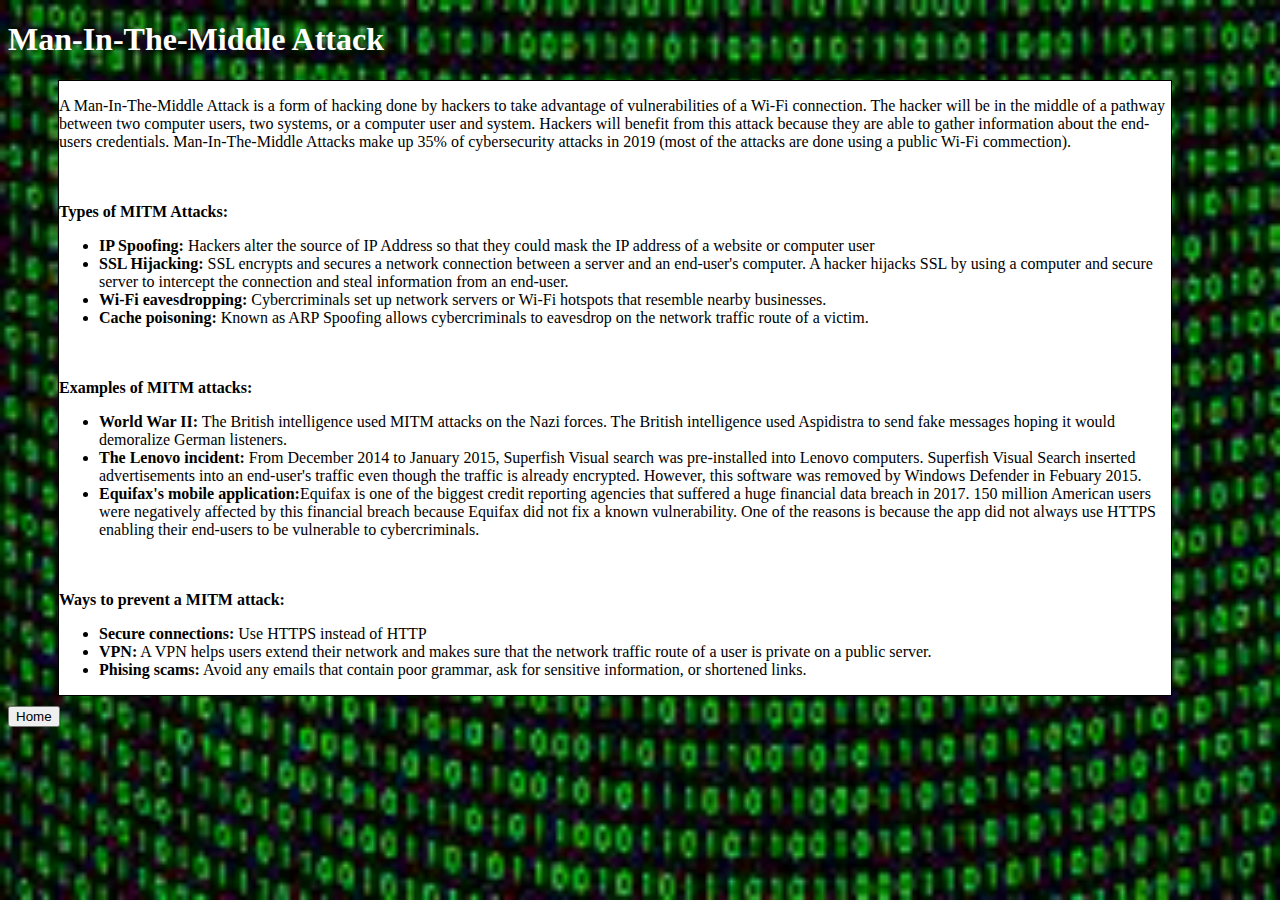
<file: index.html>
<!DOCTYPE html>
<html lang="en">
<head>
    <meta charset="UTF-8">
    <meta http-equiv="X-UA-Compatible" content="IE=edge">
    <meta name="viewport" content="width=device-width, initial-scale=1.0">
    <link rel="stylesheet" href="website.css">
    <title>Man-In-The-Middle Attack</title>
</head>
<body> 
  <style>body {
    background-image: url('hacking2.jpg');
    background-repeat: no-repeat;
    background-attachment: fixed;
    background-size: cover;
  } 
  </style>
<h1 style="color:white;">Man-In-The-Middle Attack</h1>
<div><p>A Man-In-The-Middle Attack is a form of hacking done by hackers to take advantage of vulnerabilities of a Wi-Fi connection.  
   The hacker will be in the middle of a pathway between two computer users, two systems, or a computer user and system.  Hackers
   will benefit from this attack because they are able to gather information about the end-users credentials.  Man-In-The-Middle
   Attacks make up 35% of cybersecurity attacks in 2019 (most of the attacks are done using a public Wi-Fi commection).</p><br><br>
   <b>Types of MITM Attacks:</b>
   <ul>
    <li><b>IP Spoofing:</b> Hackers alter the source of IP Address so that they could mask the IP address of a website or computer user</li>
    <li><b>SSL Hijacking:</b> SSL encrypts and secures a network connection between a server and an end-user's computer.  A hacker hijacks 
      SSL by using a computer and secure server to intercept the connection and steal information from an end-user.</li>    
    <li><b>Wi-Fi eavesdropping:</b> Cybercriminals set up network servers or Wi-Fi hotspots that resemble nearby businesses.</li>
     <li><b>Cache poisoning:</b> Known as ARP Spoofing allows cybercriminals to eavesdrop on the network traffic route of a victim.</li>
  </ul> <br><br>
    <b>Examples of MITM attacks:</b>
  <ul>
   <li><b>World War II:</b> The British intelligence used MITM attacks on the Nazi forces.  The British intelligence used Aspidistra
      to send fake messages hoping it would demoralize German listeners.</li>
    <li><b>The Lenovo incident:</b> From December 2014 to January 2015, Superfish Visual search was pre-installed into Lenovo computers.
      Superfish Visual Search inserted advertisements into an end-user's traffic even though the traffic is already encrypted.  However,
      this software was removed by Windows Defender in Febuary 2015.</li>
    <li><b>Equifax's mobile application:</b>Equifax is one of the biggest credit reporting agencies that suffered a huge financial 
      data breach in 2017.  150 million American users were negatively affected by this financial breach because Equifax did not
      fix a known vulnerability.  One of the reasons is because the app did not always use HTTPS enabling their end-users to be
      vulnerable to cybercriminals.</li>    
  </ul><br><br>
  <b>Ways to prevent a MITM attack:</b> 
    <ul>
      <li><b>Secure connections:</b> Use HTTPS instead of HTTP</li>
      <li><b>VPN:</b> A VPN helps users extend their network and makes sure that the network traffic route of a user is private
        on a public server.</li>
      <li><b>Phising scams:</b> Avoid any emails that contain poor grammar, ask for sensitive information, or shortened links.</li>
    </ul> </div>   
    <button type="button" onclick="website.html">Home</button>    
</body>
</html>
</file>
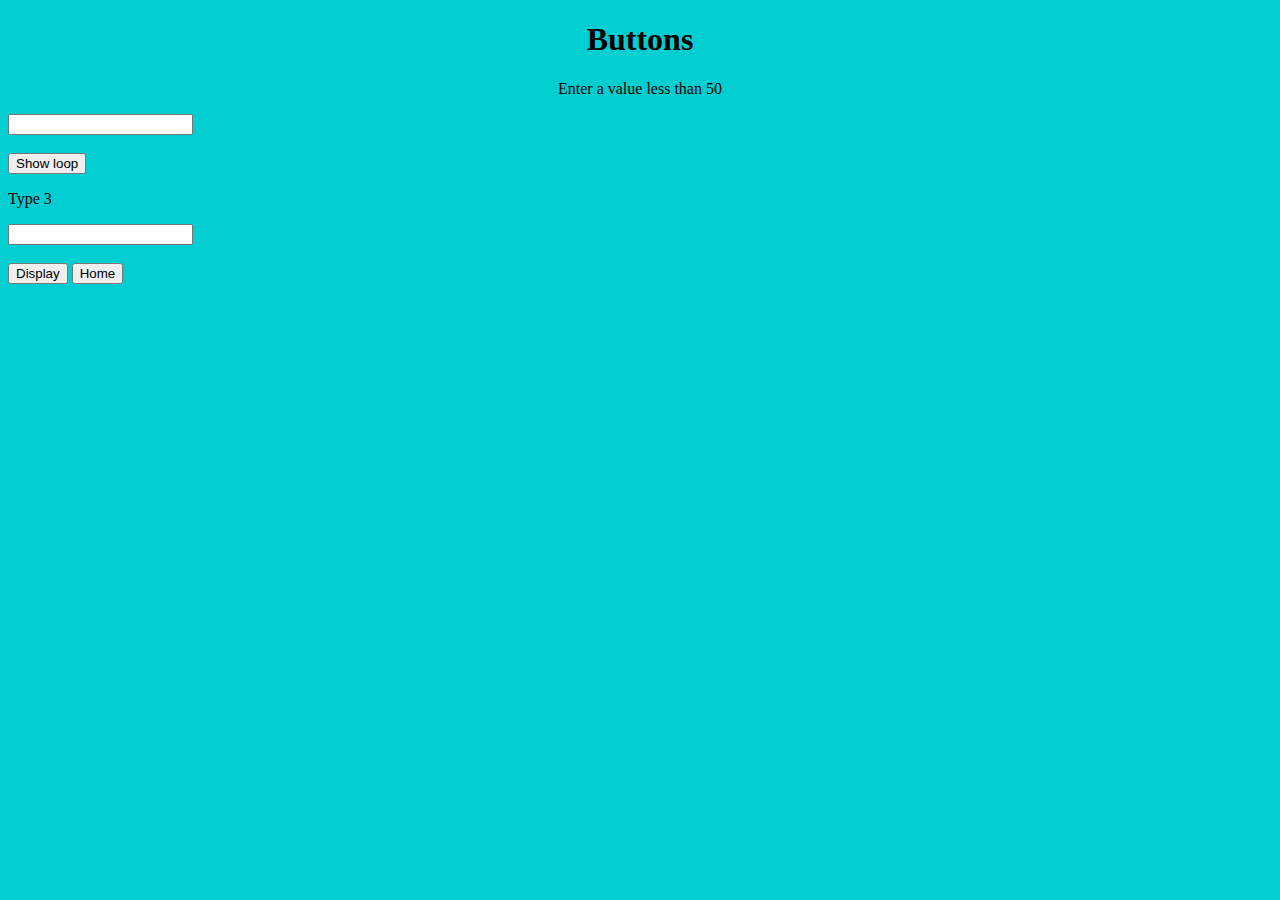
<file: loop.html>
<!DOCTYPE html>
<html lang="en">
<head>
    <meta charset="UTF-8">
    <meta http-equiv="X-UA-Compatible" content="IE=edge">
    <meta name="viewport" content="width=device-width, initial-scale=1.0">
    <link rel="stylesheet" href="quiz.css">
    <body>
        <div id="intro">  
       <h1>Buttons</h1>
        <p>Enter a value less than 50</p>       
    </div>      
      <input type= "numeral" id="answer"><br><br><button onclick="number()">Show loop</button>
    </div>  
    <p>Type 3</p>
    <input type= "numeral" id="x"><br><br><button onclick="call()">Display</button>
    <a href="index.html" target="_blank"><button type="button">Home</button></a>   
    
             <h2 id="verdict"></h2>
            </form>
          </body>
    <script src="loop.js"></script>
</file>
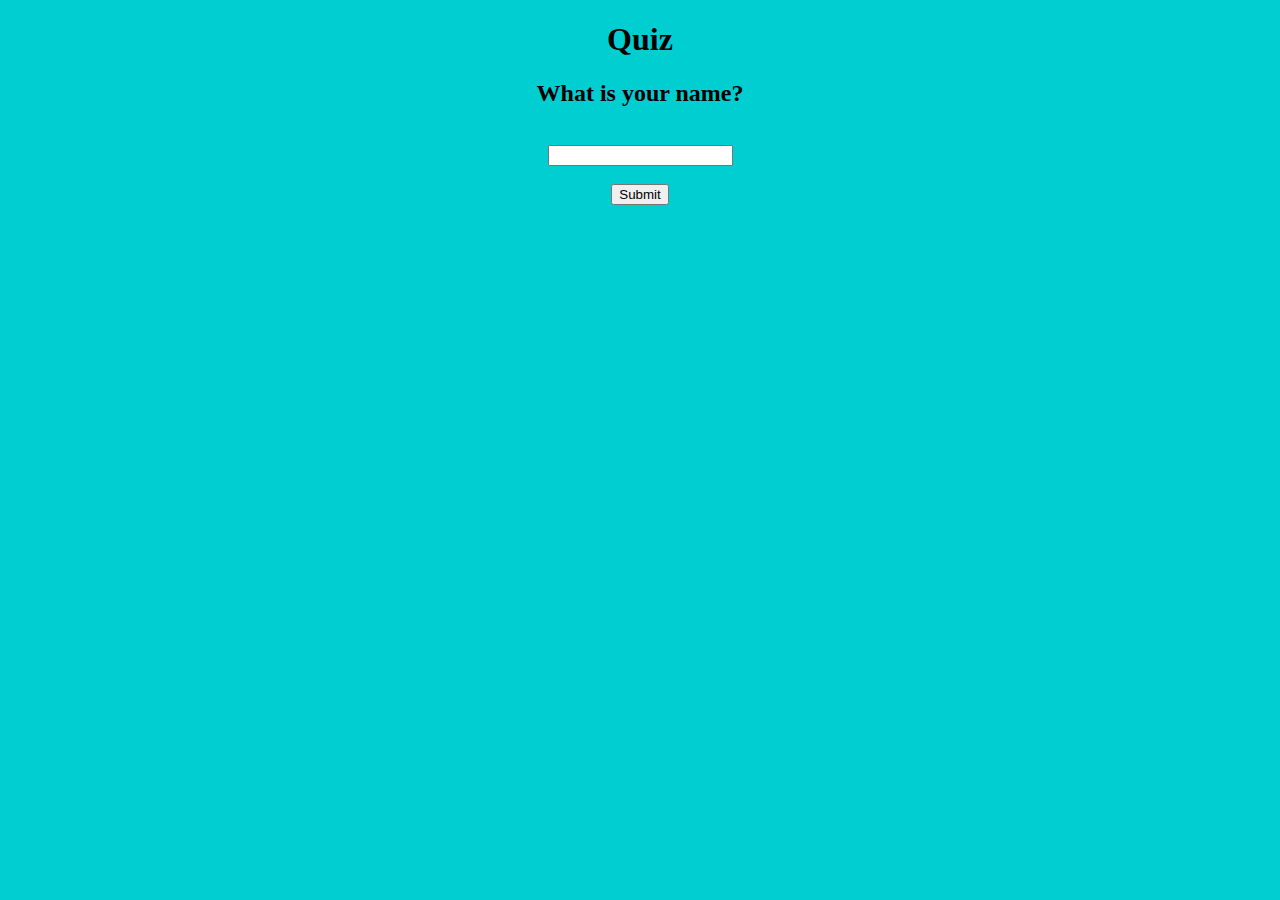
<file: quiz.html>
<!DOCTYPE html>
<html lang="en">
<head>
    <meta charset="UTF-8">
    <meta http-equiv="X-UA-Compatible" content="IE=edge">
    <meta name="viewport" content="width=device-width, initial-scale=1.0">
    <link rel="stylesheet" href="website2.css">
    <body>
        <div id="intro">  
       <h1>Quiz</h1>
      <h2 id="name">What is your name?</h2><br>         
    </div>
    <div id = "greetings">
       <input id="userName"><br><br>
       <button onclick="input()">Submit</button>
    </div>  
    <div id ="quiz">
      <h2 id="question"></h2>
      <input type= "text" id="answer">
      <button onclick="quizFunction()">Check answer</button>
      <br><br><br>        
      <button onclick="nextQuestion()">Next</button>
        
      <a href="index.html" target="_blank"><button type="button">Home</button></a>   
      </div>
             <h2 id="verdict"></h2>
            </form>
          </body>
    <script src="testingCode.js"></script>
</file>
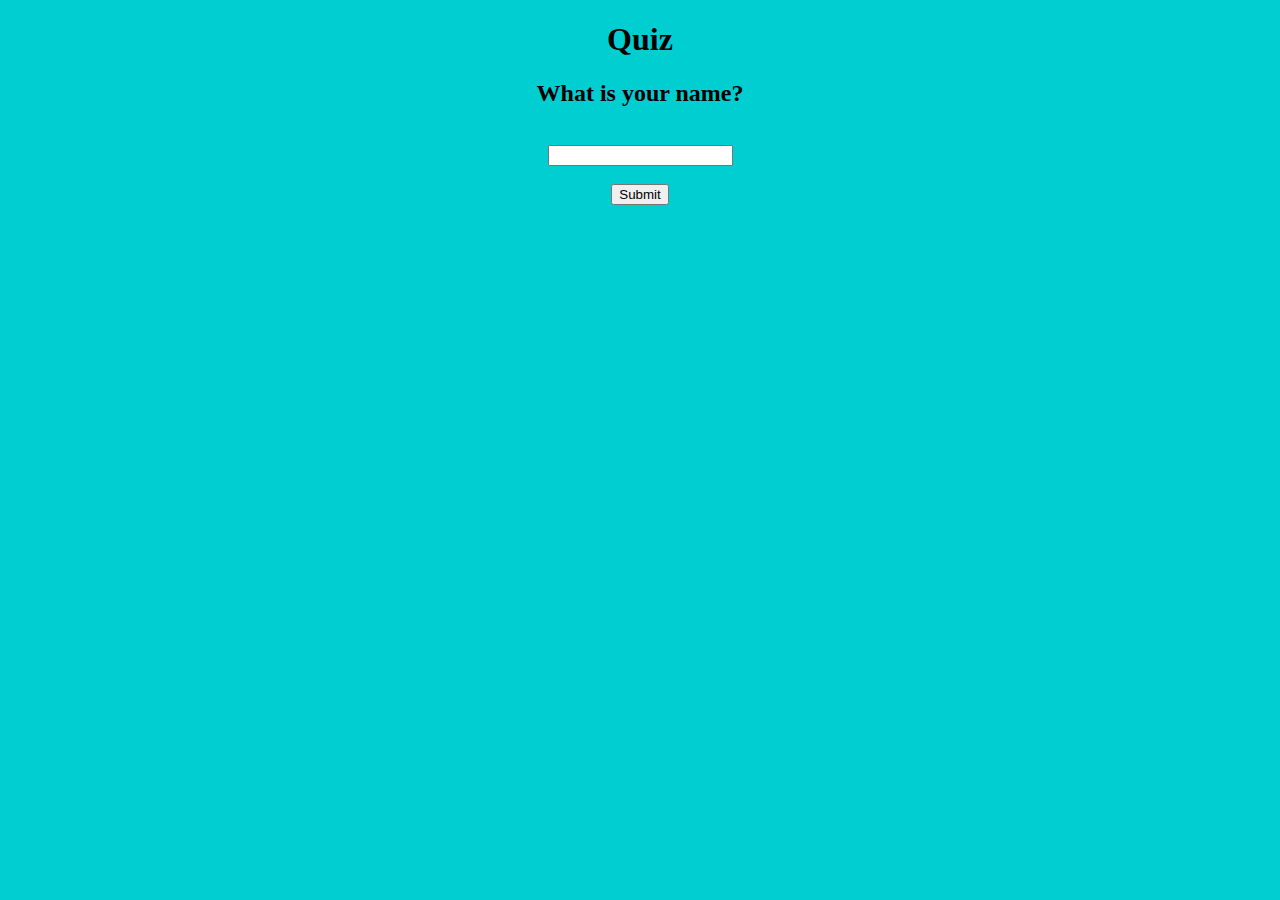
<file: testing code.html>
<!DOCTYPE html>
<html lang="en">
<head>
    <meta charset="UTF-8">
    <meta http-equiv="X-UA-Compatible" content="IE=edge">
    <meta name="viewport" content="width=device-width, initial-scale=1.0">
    <link rel="stylesheet" href="website2.css">
    <body>
        <div id="intro">  
       <h1>Quiz</h1>
      <h2 id="name">What is your name?</h2><br>         
    </div>
    <div id = "greetings">
       <input id="userName"><br><br>
       <button onclick="input()">Submit</button>
    </div>  
    <div id ="quiz">
      <h2 id="question"></h2>
      <input type= "text" id="answer">
      <button onclick="document.getElementById('quizFunction()').value = ''">Check answer</button>
      <br><br><br>        
      <button onclick="nextQuestion()">Next</button>
        
      <a href="index.html" target="_blank"><button type="button">Home</button></a>   
      </div>
             <h2 id="verdict"></h2>
            </form>
          </body>
    <script src="testingCode.js"></script>
</file>
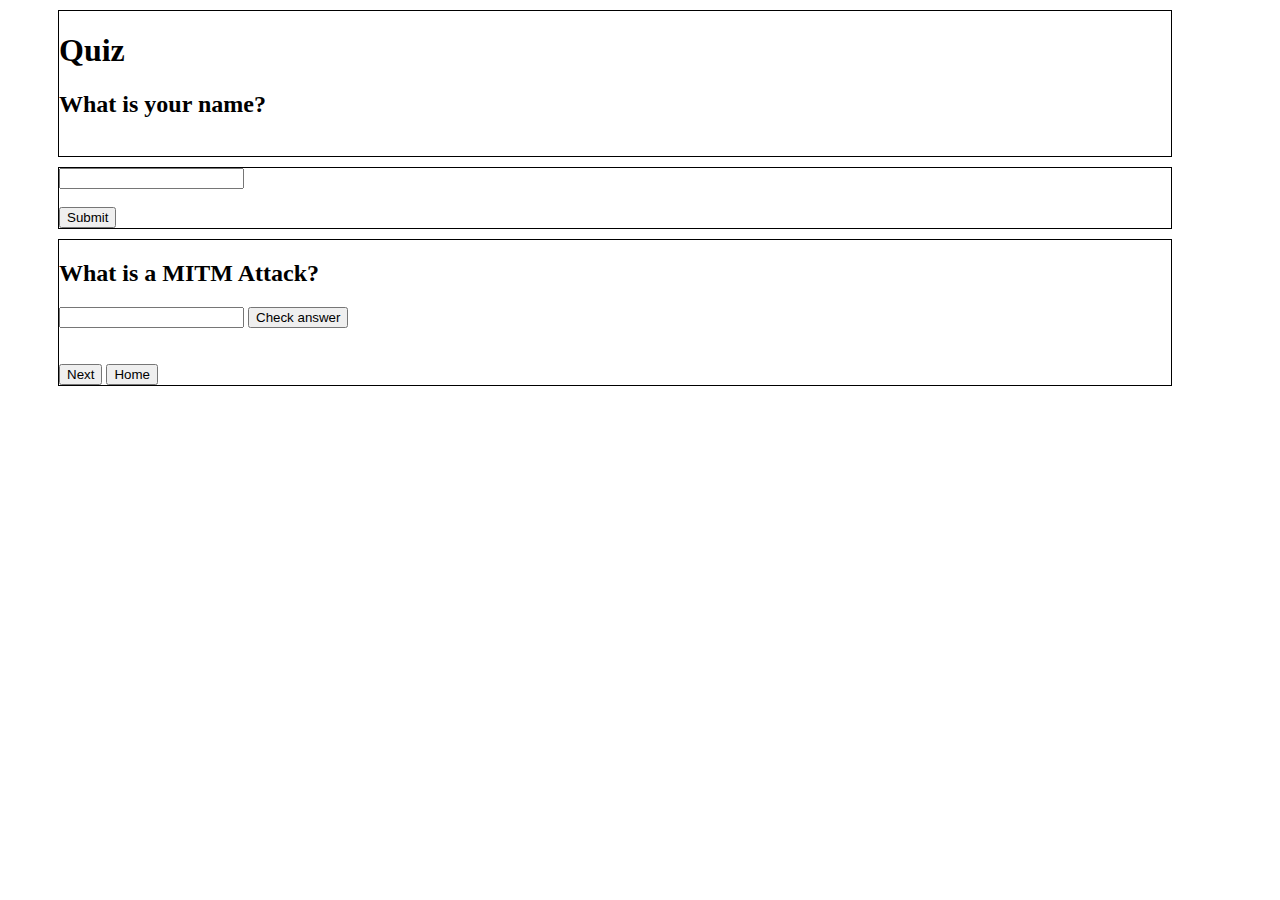
<file: website.html>
<!DOCTYPE html>
<html lang="en">
<head>
    <meta charset="UTF-8">
    <meta http-equiv="X-UA-Compatible" content="IE=edge">
    <meta name="viewport" content="width=device-width, initial-scale=1.0">
    <link rel="stylesheet" href="website.css">
    <body>
        <div id="intro">  
       <h1>Quiz</h1>
       <h2 id="name">What is your name?</h2><br>         
       </div>
       <div id = "greetings">
          <input id="userName"><br><br>
          <button onclick="input()">Submit</button>
       </div>
      <div id ="quiz">
      <h2 id="question"></h2>
      <input id="answer">
      <button onclick="quizFunction()">Check answer</button>
      <br><br><br>        
      <button onclick="nextQuestion()">Next</button>
     <a href="index.html" target="_blank"><button type="button">Home</button></a>   
      </div>
             <h2 id="verdict"></h2>
    <script src="website.js"></script>
</file>
<file: website.css>
div {
  border: 1px solid black;
  margin-top: 10px;
  margin-bottom: 10px;
  margin-right: 100px;
  margin-left: 50px;
  background-color: white;
}
body {
  color: black;
}
</file>
<file: quiz.css>
#intro {text-align: center; color:black;}
#greetings{text-align: center; color:black;}
#quiz{text-align: center; color:black;}
#question{text-align: center; color:black;}
#buttons{text-align: center; color:black;}
body {background-color: darkturquoise;}
</file>
<file: website2.css>
#intro {text-align: center; color:black;}
#greetings{text-align: center; color:black;}
#quiz{text-align: center; color:black;}
#question{text-align: center; color:black;}
body {background-color: darkturquoise;}
</file>
